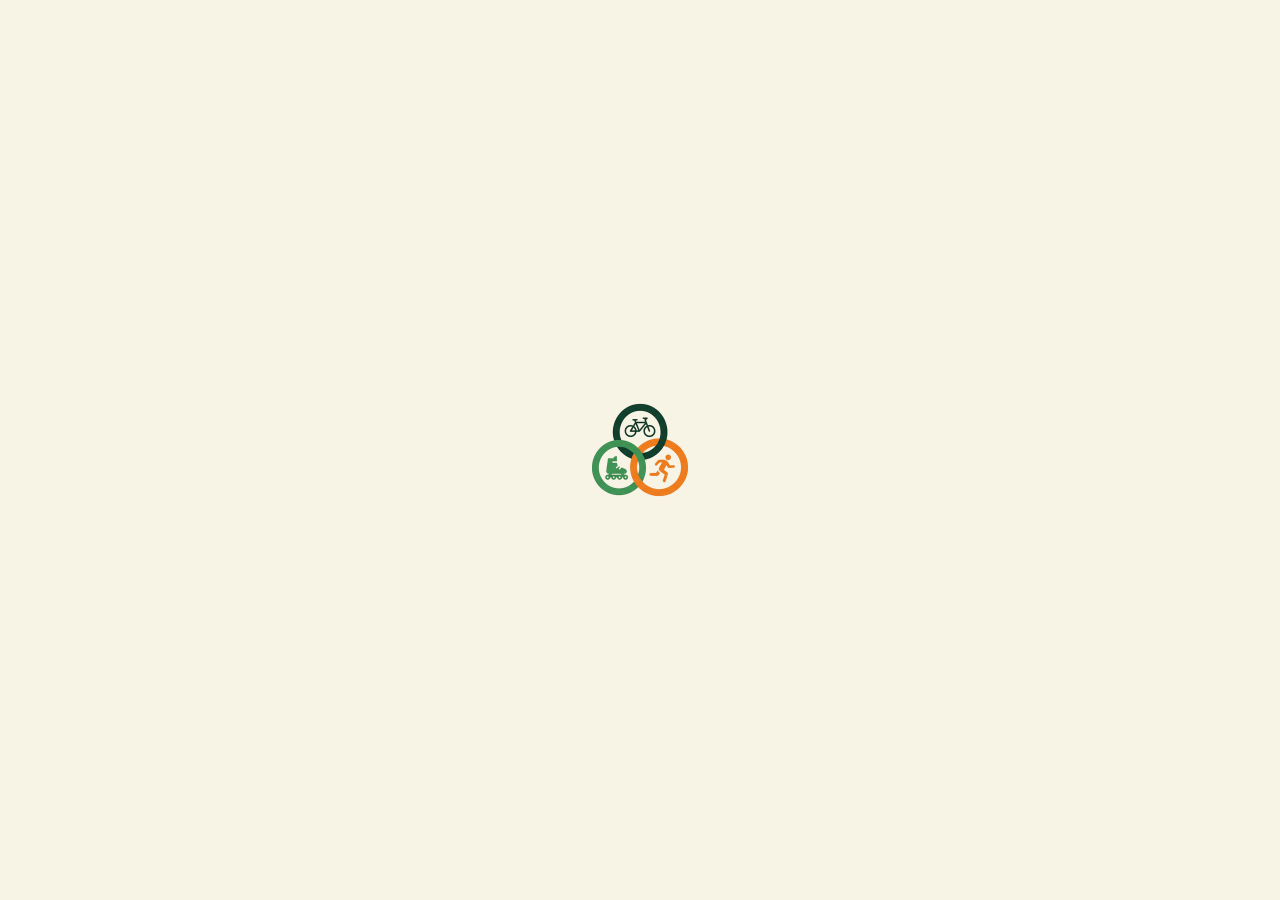
<file: parches-ciclovida/app/web/index.html>
<!DOCTYPE html>
<html>
<head>
  <!--
    If you are serving your web app in a path other than the root, change the
    href value below to reflect the base path you are serving from.

    The path provided below has to start and end with a slash "/" in order for
    it to work correctly.

    For more details:
    * https://developer.mozilla.org/en-US/docs/Web/HTML/Element/base

    This is a placeholder for base href that will be replaced by the value of
    the `--base-href` argument provided to `flutter build`.
  -->
  <base href="$FLUTTER_BASE_HREF">

  <meta charset="UTF-8">
  <meta content="IE=Edge" http-equiv="X-UA-Compatible">
  <meta name="description" content="Sal en parche a la CicloVida de Cali: grupos de estudiantes universitarios verificados que van juntos cada domingo.">
  <meta name="theme-color" content="#20784E">

  <!-- iOS meta tags & icons -->
  <meta name="mobile-web-app-capable" content="yes">
  <meta name="apple-mobile-web-app-status-bar-style" content="default">
  <meta name="apple-mobile-web-app-title" content="Parches CicloVida">
  <!-- iOS redondea el ícono solo: va el cuadrado completo, sin esquinas transparentes -->
  <link rel="apple-touch-icon" href="icons/Icon-maskable-192.png">

  <!-- Favicon -->
  <link rel="icon" type="image/png" href="favicon.png"/>

  <title>Parches CicloVida</title>
  <link rel="manifest" href="manifest.json">
  <style>
    body { margin: 0; background: #F7F3E5; }
    /* Mientras Flutter arranca: los anillos del logo, en vez de una página en blanco */
    #carga { position: fixed; inset: 0; display: flex; align-items: center; justify-content: center; }
    #carga img { width: 96px; height: 96px; animation: latir 1.4s ease-in-out infinite; }
    @keyframes latir { 50% { transform: scale(0.92); opacity: 0.8; } }
    @media (prefers-reduced-motion: reduce) { #carga img { animation: none; } }
  </style>
</head>
<body>
  <div id="carga" aria-label="Cargando Parches CicloVida" role="img"><img src="icons/carga.png" alt=""></div>
  <script>
    window.addEventListener('flutter-first-frame', function () {
      var carga = document.getElementById('carga');
      if (carga) carga.remove();
    });
  </script>
  <script src="flutter_bootstrap.js" async></script>
</body>
</html>
</file>
